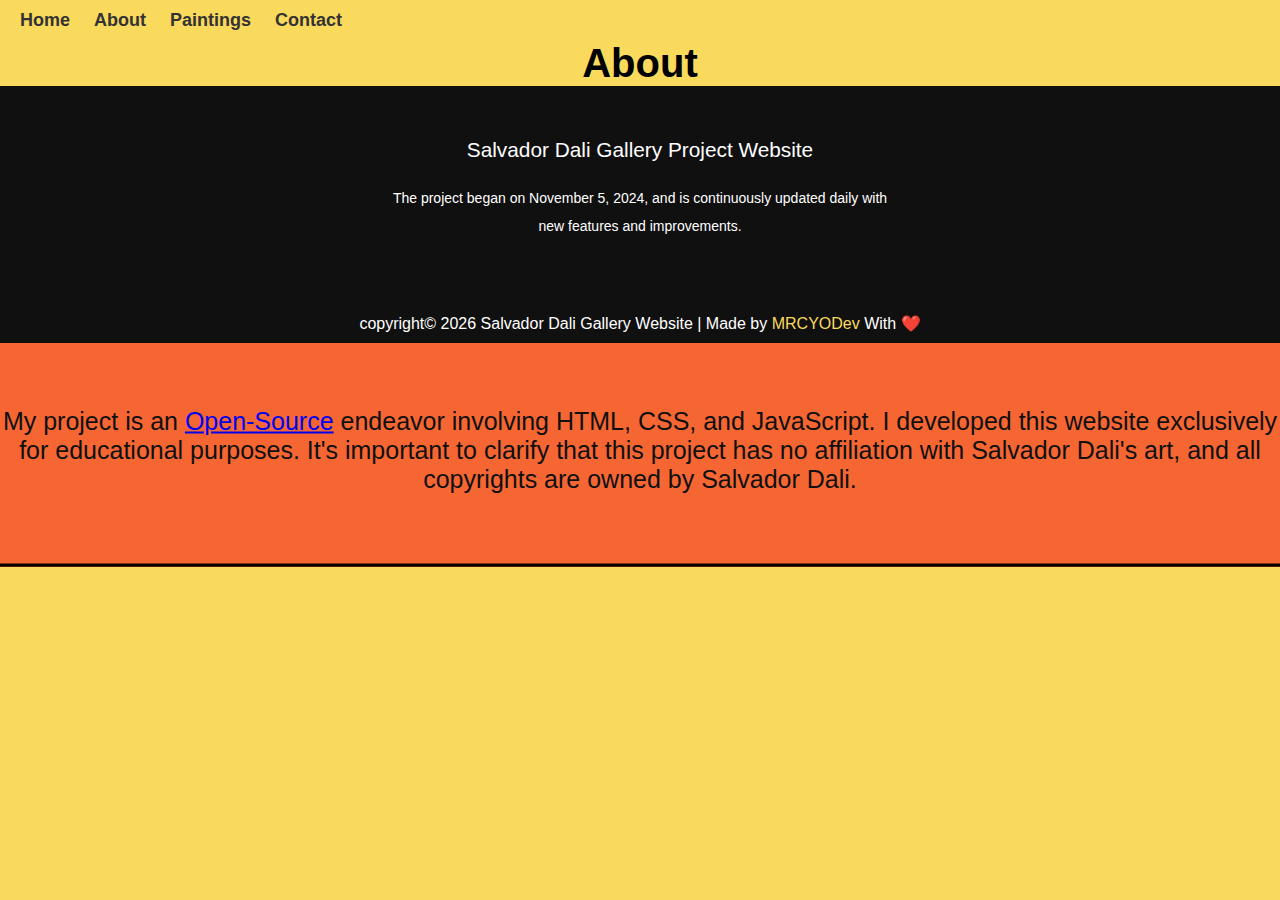
<file: pages/about.html>
<!DOCTYPE html>
<html lang="en">
<head>
    <meta charset="UTF-8">
    <meta name="viewport" content="width=device-width, initial-scale=1.0">
    <!--CSS-->
    <link rel="stylesheet" type="text/css" href="../css/style.css">
    <link rel="stylesheet" type="text/css" href="../css/about.css">
    <title>Salvador Dali</title>
</head>
<body>

        <!--Navbar-->
        <nav>
            <div class="navi">
            <a href="../index.html">Home</a>
            <a href="about.html">About</a>
            <a href="../index.html#paintings">Paintings</a>
            <a href="#">Contact</a>
            </div>
            </nav>
    
    <h3 id="about">About</h3>
    <div class="glow-box">
    <p class="h3about" id="h3about2">My project is an <a href="#">Open-Source</a> endeavor involving HTML, CSS, and JavaScript.  I developed this website exclusively for educational purposes.
                        It's important to clarify that this project has no affiliation with Salvador Dali's art, and all copyrights are owned by Salvador Dali.</p>
        </div>
    
    
    
<!-- OLD Footer
     <footer id="footer">Created by &copy;<a href="https://mrcyo.com">MRCYODev</a> With ❤️ </footer>
</div>

-->

<!--Footer-->
<footer>
    <div class="footer-content">
        <h3>Salvador Dali Gallery Project Website</h3>
        <p>The project began on November 5, 2024, and is continuously updated daily with new features and improvements.</p>
        <ul class="socials">
            <li><a href="#"><i class="fa-brands fa-github"></i></a></li>
            <li><a href="#"><i class="fa-brands fa-discord"></i></a></li>
            <li><a href="#"><i class="fa-brands fa-youtube"></i></a></li>
            <li><a href="#"><i class="fa-brands fa-square-instagram"></i></a></li>
            <li><a href="#"><i class="fa-brands fa-square-x-twitter"></i></a></li>
            <li><a href="#"><i class="fa-brands fa-square-behance"></i></a></li>
            <li><a href="#"><i class="fa-solid fa-globe"></i></a></li>
        </ul>
    </div>
    <div class="footer-bottom">
        <p>copyright&copy; <script>document.write(new Date().getFullYear())</script> Salvador Dali Gallery Website | Made by <a href="https://mrcyo.com">MRCYODev</a> With ❤️</p>
    </div>
</footer>

</body>
</html>
</file>
<file: css/style.css>
* {
    margin: 0;
}

/*

// <uniquifier>: Use a unique and descriptive class name
// <weight>: Use a value from 100 to 900

.montserrat-<uniquifier> {
  font-family: "Montserrat", sans-serif;
  font-optical-sizing: auto;
  font-weight: <weight>;
  font-style: normal;
}

*/
html {
    scroll-behavior: smooth;
}

body {
    background-color: #FADA5D;
}

.mainstory {
    text-align: center;
    padding: 150px 50px 350px 50px;
    margin-top: 50px;
}

.mainstory button{
    color: #fff;
    background-color: #f56633;
    padding: 12px 40px;
    border-radius: 25px;
    border: solid #000000;
    font-family: "Montserrat", sans-serif;
    font-weight: 700;
    cursor: pointer;
}

.mainstory button:hover{
    background-color: #ff4400;
    transition: 0.5s;
}


@keyframes glow {
    0% { 
        box-shadow: 0 0 -10px #ff4400;
    }
    50% { 
        box-shadow: 0 0 20px #ff4400;
    }
    100% { 
        box-shadow: 0 0 -10px #ff4400; 
    }
  }
  
.glow-hover {
    animation: glow 3000ms infinite;
}

.desc {
    font-family: "Montserrat", sans-serif;
    font-weight: 400;
    padding-bottom: 15px;
}

h1 {
    color: #101010;
    font-family: "Montserrat", sans-serif;
    font-weight: 900;
    font-size: 25px;
}

h2 {
    text-align: center;
    padding: 10px;
    margin: 10px;
    color: #f56633;
    font-family: "Montserrat", sans-serif;
    font-weight: 900;
}


nav {
    text-decoration: none;
    color: #000000;
    align-items: center;
    justify-content: center;
    margin: 10px;
}

nav a {
    position: relative;
    text-decoration: none;
    font-family: "Montserrat", sans-serif;
    font-weight: 600;
    color: #333;
    font-size: 18px;
    padding: 0 10px;
    
}
nav a:after {
  content: "";
  position: absolute;
  height: 6px;
  width: 0;
  border-radius: 25px;
  background-color: #f56633;
  transition: 1s;
}
nav a:after {
  right: 0;
  bottom: -10px;
}
nav a:hover {
  color: #333;
}
nav a:hover:after{
  width: 100%;
}

.gallery {
    display: grid;
    grid-template-columns: repeat(5, 1fr);
    grid-gap: 10px;
    padding: 50px;
    object-fit: cover;
}

.gallery-item {
    display: flex;
    flex-direction: column;
    align-items: center;
    padding: 20px;
    width: 100%;
    object-fit: cover;
}

.gallery img{
    width: 100%;
    height: 250px;
    border-radius: 10px;
    object-fit: cover;
}

.gallery .view-btn{
    background-color: #101010;
    color: #fff;
    padding: 10px 20px;
    margin: 10px;
    border: 2px dashed white;
    border-radius: 25px;
    cursor: pointer;
}

.gallery .description{
    font-size: 18px;
    font-family: "Montserrat", sans-serif;
    font-weight: 400;
    text-align: center;

}


.salunder{
    position: relative;
    color: #333;
    padding: 0 10px;
}

.salunder::after {
    content: "";
    position: absolute;
    height: 6px;
    width: 0;
    border-radius: 25px;
    background-color: #f56633;
    transition: 1s;
}
.salunder::after{
    left: 0;
    bottom: -10px;
}
.salunder:hover::after{
    width: 100%;
}

footer{
    position: relative;
    right: 0;
    left: 0;
    bottom: 0;
    width: 100vw;
    height: auto;
    padding-top: 40px;
    background-color: #101010;
    font-family: "Montserrat", sans-serif;
    font-optical-sizing: auto;
    font-weight: 500;
    font-style: normal;
    color: #fff;
}

.footer-content{
    display: flex;
    align-items: center;
    justify-content: center;
    flex-direction: column;
    text-align: center;
}

.footer-content h3{
    font-size: 1.3rem;
    font-weight: 400;
    text-transform: capitalize;
    line-height: 3rem;
}

.footer-content p{
    max-width: 500px;
    margin: 10px auto;
    line-height: 28px;
    font-size: 14px;
    padding: 0 50px 0 50px;
}

.footer-bottom{
    text-align: center;
    padding: 0 50px 10px 50px;
}

.footer-bottom p a{
    text-decoration: none;
    color: #FADA5D;
}

.footer-bottom p a:hover{
    color: #f56633;
    transition: 0.2s;
}

.socials{
    list-style: none;
    display: flex;
    align-items: center;
    justify-content: center;
    margin: 1rem 0 3rem 0;
    font-size: 2rem;
    flex-wrap: wrap;

}

.socials li{
    margin: 0 10px;
}
.socials a{
    text-decoration: none;
    color: #fff;
}
.socials a:hover i{
    color: #FADA5D;
    transition: 1.2s;
    text-shadow: 0 0 6px #A80B44;
}


/* 2xl */
@media (max-width: 1536px) {
    .gallery {
        grid-template-columns: reapeat(4, 1fr);
    }
}

/* xl */
@media (max-width: 1280px) {
    .gallery {
        grid-template-columns: repeat(4, 1fr);
    }
}

/* lg */
@media (max-width: 1024px) {
    .gallery {
        grid-template-columns: repeat(3, 1fr);
    }
}

/* md */
@media (max-width: 768px) {
    .gallery {
        grid-template-columns: repeat(2, 1fr);
    }
    .gallery img {
        width: 100%;
    }
}

/* sm */
@media (max-width: 640px) {
    .gallery {
        max-width: 100%;
        grid-template-columns: repeat(2, 1fr);
    }
}

/* xs */
@media (max-width: 475px) {
    .gallery {
        display: flex;
        flex-direction: column;
    }
    .gallery img {
        object-fit: cover;
        width: 100%;
    }
}
</file>
<file: css/about.css>
h3 {
    text-align: center;
    font-family: "Montserrat", sans-serif;
    font-weight: 800;
    font-size: 40px;

}
.h3about {
    font-family: "Montserrat", sans-serif;
    font-weight: 400;
    color: #101010;
    font-size: 25px;
    align-content: center;
    width: 100%;
    position: fixed;
    top: 50%;
    left: 50%;
    transform: translate(-50%, -50%);
    border: 3px solid black;
    animation: glow 3000ms infinite;
    padding: 70px 0px 70px 0px;
}

@keyframes h3about {
    0% { 
        box-shadow: 0 0 -10px #ff4400;
    }
    20% { 
        box-shadow: 0 0 20px #ff4400;
    }
    40% { 
        box-shadow: 0 0 40px #ff4400;
    }
    60% { 
        box-shadow: 0 0 40px #ff4400;
    }
    80% { 
        box-shadow: 0 0 20px #ff4400;
    }
    100% { 
        box-shadow: 0 0 -10px #ff4400; 
    }
}

/*

    margin-top
    margin-right
    margin-bottom
    margin-left

*/

#h3about2  {
    text-align: center;
    background-color: #f56633;
}

/*
@media screen and (max-width: 320px) {
    body{
        overflow-x: hidden;
    }
}
*/
</file>
